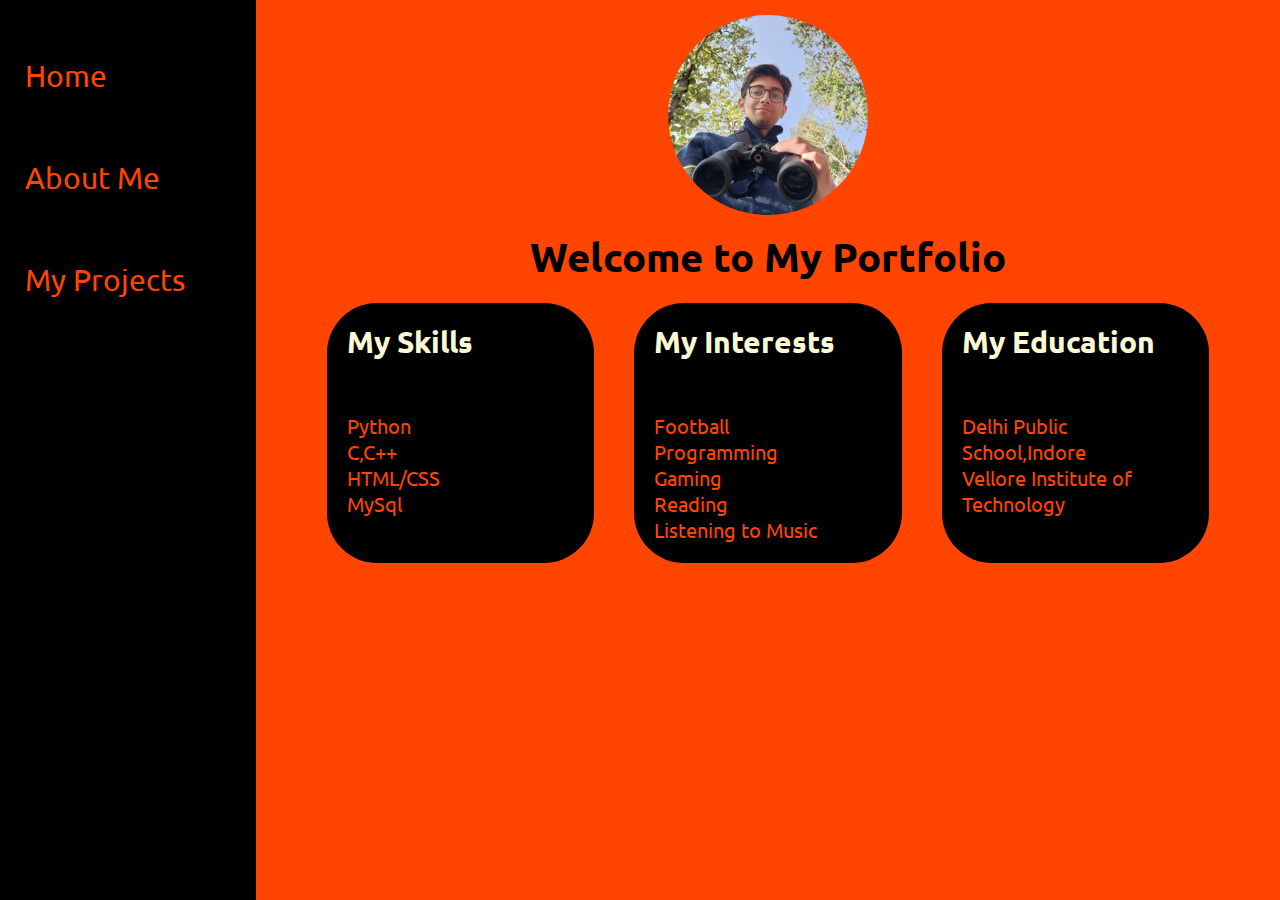
<file: index.html>
<!DOCTYPE html>
<html lang="en">

<head>
  <meta charset="UTF-8">
  <meta name="viewport" content="width=device-width, initial-scale=1.0">
  <title>Portfolio</title>
  <link rel="stylesheet" href="style.css">
</head>

<body>
  <div class="container">
    <div class="sidebar">
      <nav>
        <ul>
          <li><a class ="link" href="index.html">Home</a></li>
          <li><a class ="link" href="about.html">About Me</a></li>
          <li><a class ="link" href="projects.html">My Projects</a></li>
        </ul>
      </nav>
      
    </div>
    <div class="main">
        
    <div class="profile-image-container">
    <img src="img.jpg" alt="Profile Picture" class="profile-image">
  </div>
      <center><h1>Welcome to My Portfolio</h1></center>
    <div id="flex-container">
      <div class="flex-item">
        <h2>My Skills</h2>
        <ul class="content">
          <br></br>
          <li>Python</li>
          <li>C,C++</li>
          <li>HTML/CSS</li>
          <li>MySql</li>
        </ul>
      </div>
      
      <div class="flex-item">
        <h2>My Interests</h2>
        <ul class="content">
          <br></br>
          <li>Football</li>
          <li>Programming</li>
          <li>Gaming</li>
          <li>Reading</li>
          <li>Listening to Music</li>
        </ul>
      </div>
      
      <div class="flex-item">
        <h2>My Education</h2>
        <ul class="content">
          <br></br>
          <li>Delhi Public School,Indore</li>
          <li>Vellore Institute of Technology</li>
        </ul>
      </div>
     
    </div>
    </div>
  </div>
  
</body>

</html>
</file>
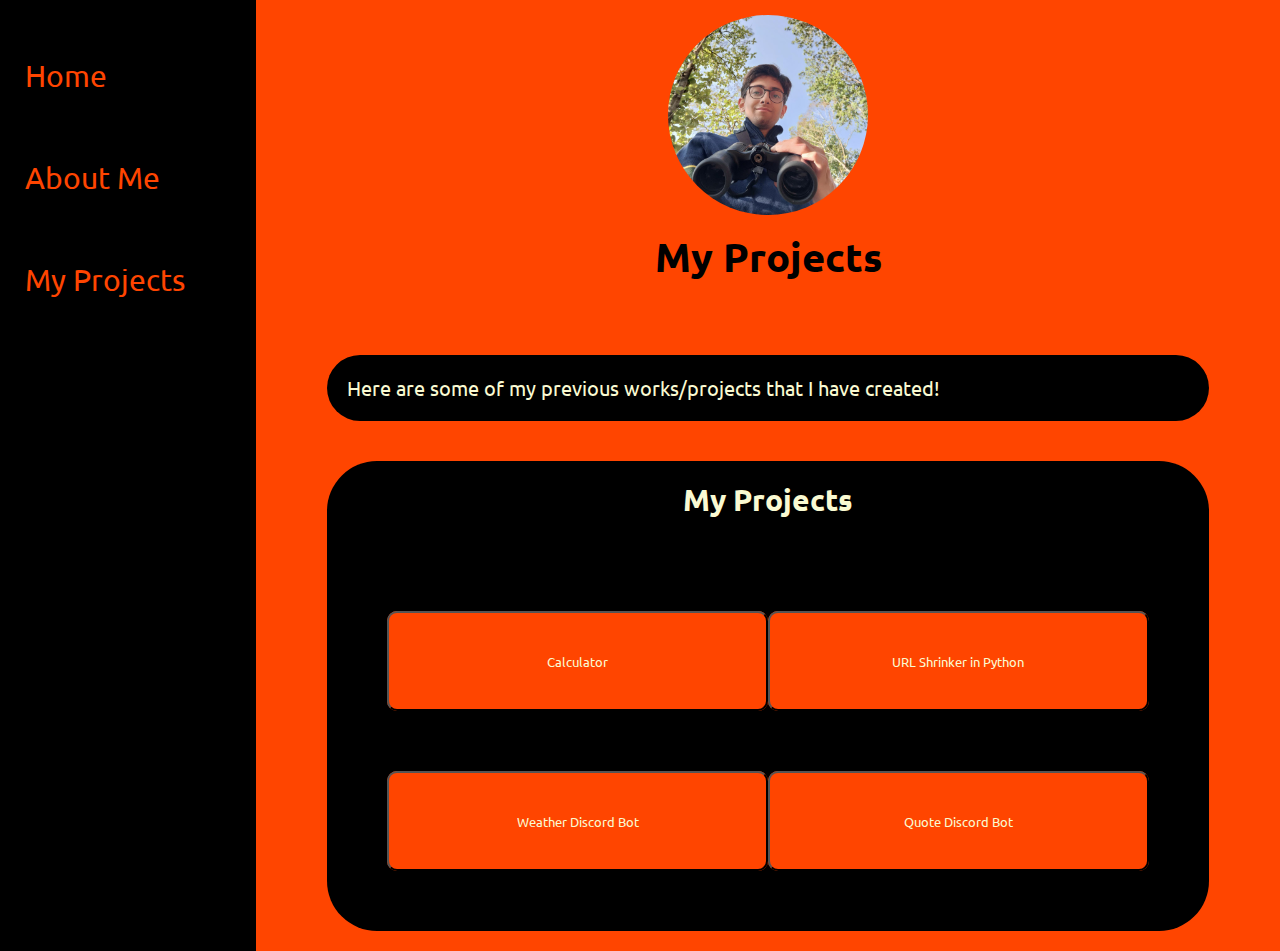
<file: projects.html>
<!DOCTYPE html>
<html lang="en">

<head>
  <meta charset="UTF-8">
  <meta name="viewport" content="width=device-width, initial-scale=1.0">
  <title>Portfolio</title>
  <link rel="stylesheet" href="style.css">
</head>

<body>
  <div class="container">
    <div class="sidebar">
      <nav>
        <ul>
          <li><a class ="link" style="text-decoration: none;" href="index.html">Home</a></li>
          <li><a class ="link" style="text-decoration: none;" href="about.html">About Me</a></li>
          <li><a class ="link" style="text-decoration: none;" href="projects.html">My Projects</a></li>
        </ul>
      </nav>
      
    </div>
    <div class="mainproject">
        <div class="profile-image-container">
        <img src="img.jpg" alt="Profile Picture" class="profile-image">
          </div>
          <center><h1>My Projects</h1><br></br></center>
            <div id="flex-container">
              <div class="flex-item">Here are some of my previous works/projects that I have created!</div>
            </div>
            <div id="flex-container">
      <div class="flex-item">
        <h2><center>My Projects</center></h2>
        <ul class="content">
          <br></br>
          <div class="button-container">
            <a class="button" href="https://github.com/Shogun657/Web-Calculator.git">
            <button class="button">Calculator</button>
            </a>
            <a class="button" href="https://github.com/Shogun657/Url-shrinker.git">
              <button class="button">URL Shrinker in Python</button>
            </a>
          </div>
          <div class="button-container">
            <a class="button" href="https://github.com/Shogun657/Weather-bot.git">
            <button class="button">Weather Discord Bot</button>
            </a>
            <a class="button" href="https://github.com/Shogun657/Quote_Bot.git">
            <button class="button">Quote Discord Bot</button>
            </a>
          </div>
          
        </ul>
      </div>
      
      
     
    </div>
    </div>
          </div>
        </div>
  </div>
</body>
</html>
</file>
<file: style.css>
@import url('https://fonts.googleapis.com/css2?family=Ubuntu:wght@500&display=swap');

* {
  margin: 0;
  padding: 0;
}

a {
  display: flex;
  text-decoration: none;
  /* Remove underline */
  color: orangered;
  /* Change link color */
}


.sidebar {
  background-color: black;
  width: 20vw;
  font-family: 'Ubuntu', sans-serif;
}

/* Center the image container */
.profile-image-container {
  display: flex;
  justify-content: center;
  align-items: center;
  padding: 15px;
}

/* Circular profile image */
.profile-image {
  width: 200px;
  height: 200px;
  border-radius: 50%;
  object-fit: cover;
}

.sidebar nav {
  padding: 25px;
}

.sidebar nav li {
  list-style-type: none;
  font-size: 30px;
  padding: 33px 0;
}

.main {
  background-color: orangered;
  width: 80vw;
  height: 100vh;
  font-family: 'Ubuntu', sans-serif;
  font-size: 20px;
}

.mainproject {
  background-color: orangered;
  width: 80vw;
  height: auto;
  font-family: 'Ubuntu', sans-serif;
  font-size: 20px;
}

.container {
  display: flex;
}

#flex-container {
  display: flex;
  flex-direction: row;
  justify-content: center;
  width: 90%;

  margin: 0 auto;
  padding: 0;
}

.flex-item {
  flex: 1;
  background-color: black;
  color: lightgoldenrodyellow;
  width: 500px;
  padding: 20px;
  margin: 20px;
  border-radius: 50px;
}

.flex-item li {
  list-style-type: none;
  color: orangered;
}

.ul content {
  padding: 15px;
}

.link {
  color: orangered;
}

.button-container {
  display: flex;
  padding: 20px;
  margin: 20px;
}

.button {
  flex: 1;
  width: 100px;
  height: 100px;
  justify-content: center;
  background-color: orangered;
  color: lightgoldenrodyellow;
  font-family: 'Ubuntu', sans-serif;
  border-radius: 10px;
}
</file>
